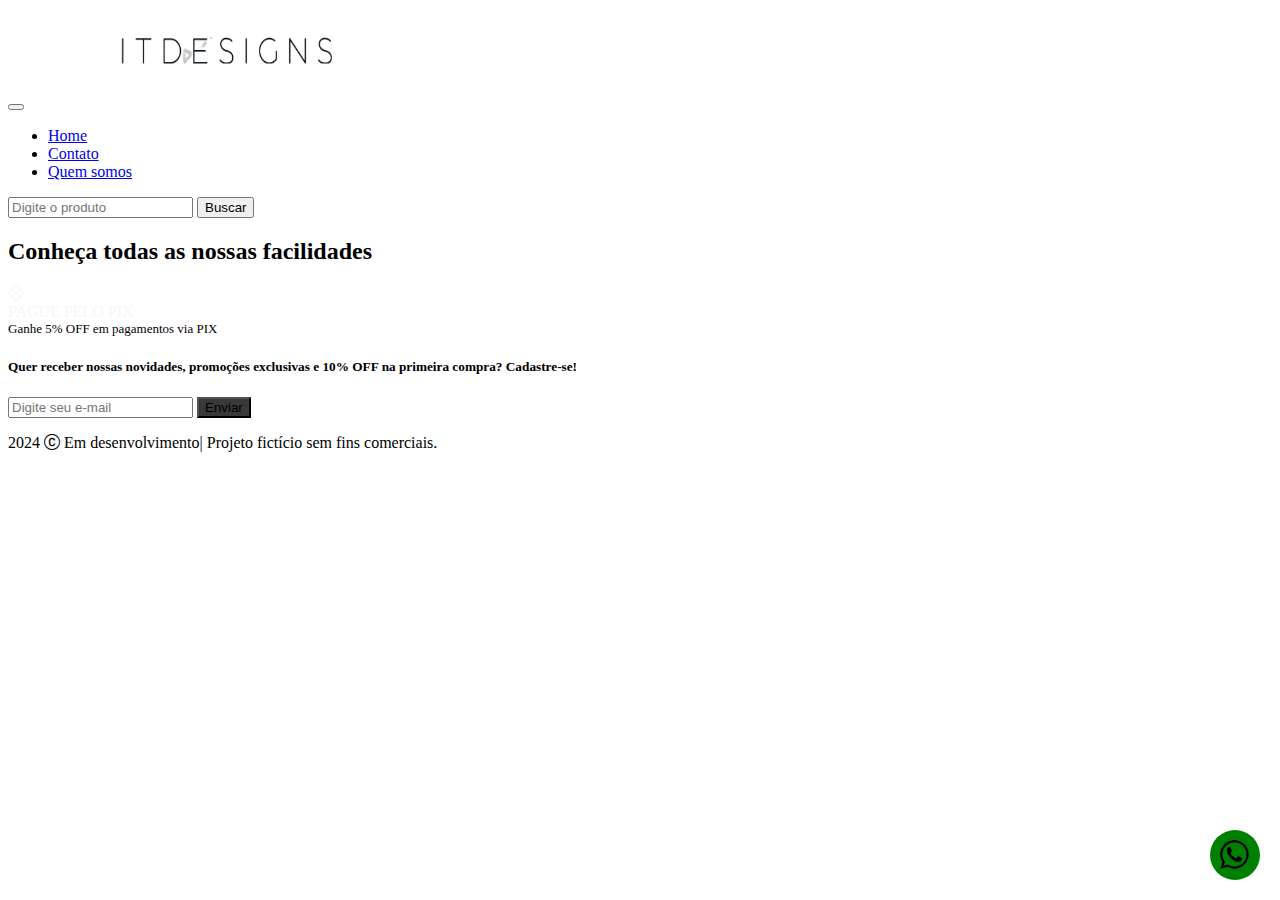
<file: TCC - MATEUS 4TII/base.html>
<!DOCTYPE html>
<html lang="pt-br">

<head>
  <meta charset="UTF-8">
  <meta http-equiv="X-UA-Compatible" content="IE=edge">
  <meta name="viewport" content="width=device-width, initial-scale=1.0">
  <link rel="shortcut icon" href="./img/favicon2.png" type="image/x-icon">
  <title>iTDesigns</title>
  <link rel="stylesheet" href="">
  <link rel="stylesheet" href="https://cdn.jsdelivr.net/npm/bootstrap-icons@1.10.3/font/bootstrap-icons.css">
  <link href="https://cdn.jsdelivr.net/npm/bootstrap@5.3.0-alpha1/dist/css/bootstrap.min.css" rel="stylesheet"
    integrity="sha384-GLhlTQ8iRABdZLl6O3oVMWSktQOp6b7In1Zl3/Jr59b6EGGoI1aFkw7cmDA6j6gD" crossorigin="anonymous">
  <link rel="stylesheet" href="./estilos.css">
</head>

<body>
            <!-- Barra de navegação -->
  <nav class="navbar navbar-expand-md bg-silver navbar-light">
    <div class="container-fluid">
      <a class="navbar-brand" href="#">
        <h1 id="logo"><img class="d-block" src="./img/nome-itdesigns-removebg-preview.png" alt="Logo da loja iTDesigns"></h1>
      </a>
      <button class="navbar-toggler" type="button" data-bs-toggle="collapse" data-bs-target="#navbarSupportedContent"
        aria-controls="navbarSupportedContent" aria-expanded="false" aria-label="Toggle navigation">
        <span class="navbar-toggler-icon"></span>
      </button>
      <div class="collapse navbar-collapse" id="navbarSupportedContent">
        <ul class="navbar-nav me-auto">
          <li class="nav-item">
            <a class="nav-link active" aria-current="page" href="#">Home</a>
          </li>
          <li class="nav-item">
            <a class="nav-link" href="#">Contato</a>
          </li>
          <li class="nav-item">
            <a class="nav-link" href="#">Quem somos</a>
          </li>
        </ul>
        <form class="d-flex" role="search">
          <input class="form-control me-2 rounded-0" type="search" placeholder="Digite o produto"
            aria-label="Pesquisar">
          <button class="btn btn-outline-dark rounded-0" type="submit">Buscar</button>
        </form>
      </div>
    </div>
  </nav>



  

           
    
                 <!--Informações Rodape-->

  <section class="pb-4 bg-black text-bg-dark">

    <h2 class="text-center py-3">Conheça todas as nossas facilidades</h2>

    <div class="d-flex flex-column flex-lg-row align-items-center justify-content-center gap-3 px-3">
      <div class="divs-facilidades d-flex align-items-center">
        <div><i class="verde-limao bi bi-x-diamond fs-1"></i></div>
        <div>
          <div class="ms-3 mb-1 verde-limao">PAGUE PELO PIX</div>
          <div class="texto-menor ms-3">Ganhe 5% OFF em
            pagamentos via PIX</div>
        </div>
      </div>
      
  </section>


  <!--Formulario E-mail-->

  <form class="container border border-secondary my-3 my-xl-5 p-3 text-center div-novidades mx-auto">
    <h5>
      Quer receber nossas novidades, promoções exclusivas e 10% OFF na primeira
      compra? Cadastre-se!
    </h5>

    <div class="input-group my-3">
      <input type="email" class="form-control border-secondary rounded-0" placeholder="Digite seu e-mail"
        aria-label="Digite seu e-mail" aria-describedby="button-addon2" />
      <button type="button" class="btn btn-primary botao-lilas rounded-0 border-0 " id="button-addon2">Enviar</button>
    </div>
  </form>

  <!-- Footer com Informações do Desenvolvedor-->

  <footer class="text-center bg-black text-bg-dark">
    <p class="card-text py-3">2024 <i class="bi bi-c-circle"></i> Em desenvolvimento| Projeto fictício sem fins
      comerciais.</p>
  </footer>

  <a href="https://wa.me/5544991375144" target="_blank" class="whatsapp-btn">
    <img src="img/what.png" alt="Ícone do WhatsApp">
  </a>

  <script src="https://cdn.jsdelivr.net/npm/bootstrap@5.3.0-alpha1/dist/js/bootstrap.bundle.min.js"
    integrity="sha384-w76AqPfDkMBDXo30jS1Sgez6pr3x5MlQ1ZAGC+nuZB+EYdgRZgiwxhTBTkF7CXvN"
    crossorigin="anonymous"></script>
</body>

</html>
</file>
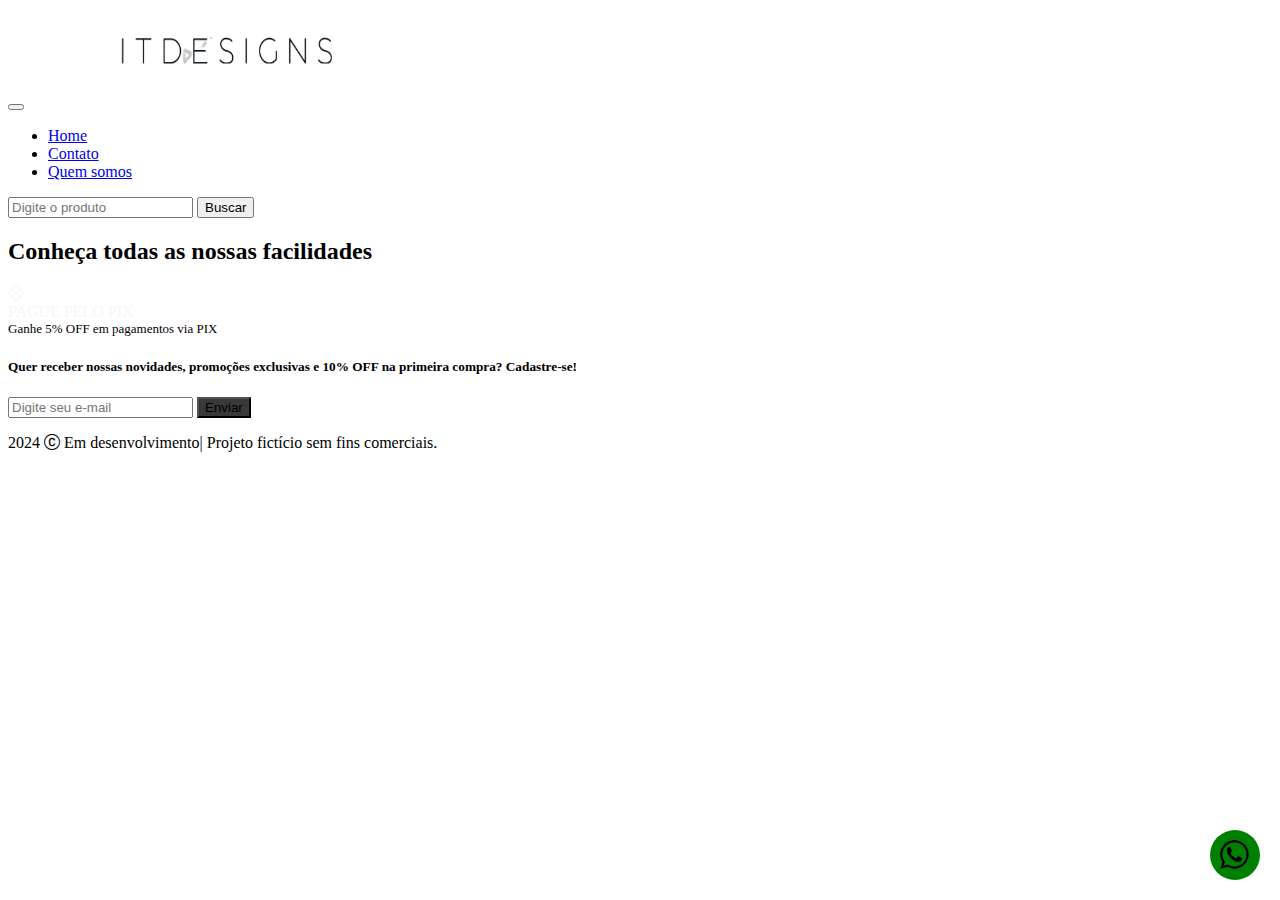
<file: TCC - MATEUS 4TII/contato.html>
<!DOCTYPE html>
<html lang="pt-br">

<head>
  <meta charset="UTF-8">
  <meta http-equiv="X-UA-Compatible" content="IE=edge">
  <meta name="viewport" content="width=device-width, initial-scale=1.0">
  <link rel="shortcut icon" href="./img/favicon2.png" type="image/x-icon">
  <title>iTDesigns</title>
  <link rel="stylesheet" href="">
  <link rel="stylesheet" href="https://cdn.jsdelivr.net/npm/bootstrap-icons@1.10.3/font/bootstrap-icons.css">
  <link href="https://cdn.jsdelivr.net/npm/bootstrap@5.3.0-alpha1/dist/css/bootstrap.min.css" rel="stylesheet"
    integrity="sha384-GLhlTQ8iRABdZLl6O3oVMWSktQOp6b7In1Zl3/Jr59b6EGGoI1aFkw7cmDA6j6gD" crossorigin="anonymous">
  <link rel="stylesheet" href="./estilos.css">
</head>

<body>
            <!-- Barra de navegação -->
  <nav class="navbar navbar-expand-md bg-silver navbar-light">
    <div class="container-fluid">
      <a class="navbar-brand" href="#">
        <h1 id="logo"><img class="d-block" src="./img/nome-itdesigns-removebg-preview.png" alt="Logo da loja iTDesigns"></h1>
      </a>
      <button class="navbar-toggler" type="button" data-bs-toggle="collapse" data-bs-target="#navbarSupportedContent"
        aria-controls="navbarSupportedContent" aria-expanded="false" aria-label="Toggle navigation">
        <span class="navbar-toggler-icon"></span>
      </button>
      <div class="collapse navbar-collapse" id="navbarSupportedContent">
        <ul class="navbar-nav me-auto">
          <li class="nav-item">
            <a class="nav-link active" aria-current="page" href="index.html">Home</a>
          </li>
          <li class="nav-item">
            <a class="nav-link" href="contato.html">Contato</a>
          </li>
          <li class="nav-item">
            <a class="nav-link" href="quem-somos.html">Quem somos</a>
          </li>
        </ul>
        <form class="d-flex" role="search">
          <input class="form-control me-2 rounded-0" type="search" placeholder="Digite o produto"
            aria-label="Pesquisar">
          <button class="btn btn-outline-dark rounded-0" type="submit">Buscar</button>
        </form>
      </div>
    </div>
  </nav>



  <div>
    
  </div>

           
    
                 <!--Informações Rodape-->

  <section class="pb-4 bg-black text-bg-dark">

    <h2 class="text-center py-3">Conheça todas as nossas facilidades</h2>

    <div class="d-flex flex-column flex-lg-row align-items-center justify-content-center gap-3 px-3">
      <div class="divs-facilidades d-flex align-items-center">
        <div><i class="verde-limao bi bi-x-diamond fs-1"></i></div>
        <div>
          <div class="ms-3 mb-1 verde-limao">PAGUE PELO PIX</div>
          <div class="texto-menor ms-3">Ganhe 5% OFF em
            pagamentos via PIX</div>
        </div>
      </div>
      
  </section>


  <!--Formulario E-mail-->

  <form class="container border border-secondary my-3 my-xl-5 p-3 text-center div-novidades mx-auto">
    <h5>
      Quer receber nossas novidades, promoções exclusivas e 10% OFF na primeira
      compra? Cadastre-se!
    </h5>

    <div class="input-group my-3">
      <input type="email" class="form-control border-secondary rounded-0" placeholder="Digite seu e-mail"
        aria-label="Digite seu e-mail" aria-describedby="button-addon2" />
      <button type="button" class="btn btn-primary botao-lilas rounded-0 border-0 " id="button-addon2">Enviar</button>
    </div>
  </form>

  <!-- Footer com Informações do Desenvolvedor-->

  <footer class="text-center bg-black text-bg-dark">
    <p class="card-text py-3">2024 <i class="bi bi-c-circle"></i> Em desenvolvimento| Projeto fictício sem fins
      comerciais.</p>
  </footer>

  <a href="https://wa.me/5544991375144" target="_blank" class="whatsapp-btn">
    <img src="img/what.png" alt="Ícone do WhatsApp">
  </a>

  <script src="https://cdn.jsdelivr.net/npm/bootstrap@5.3.0-alpha1/dist/js/bootstrap.bundle.min.js"
    integrity="sha384-w76AqPfDkMBDXo30jS1Sgez6pr3x5MlQ1ZAGC+nuZB+EYdgRZgiwxhTBTkF7CXvN"
    crossorigin="anonymous"></script>
</body>

</html>
</file>
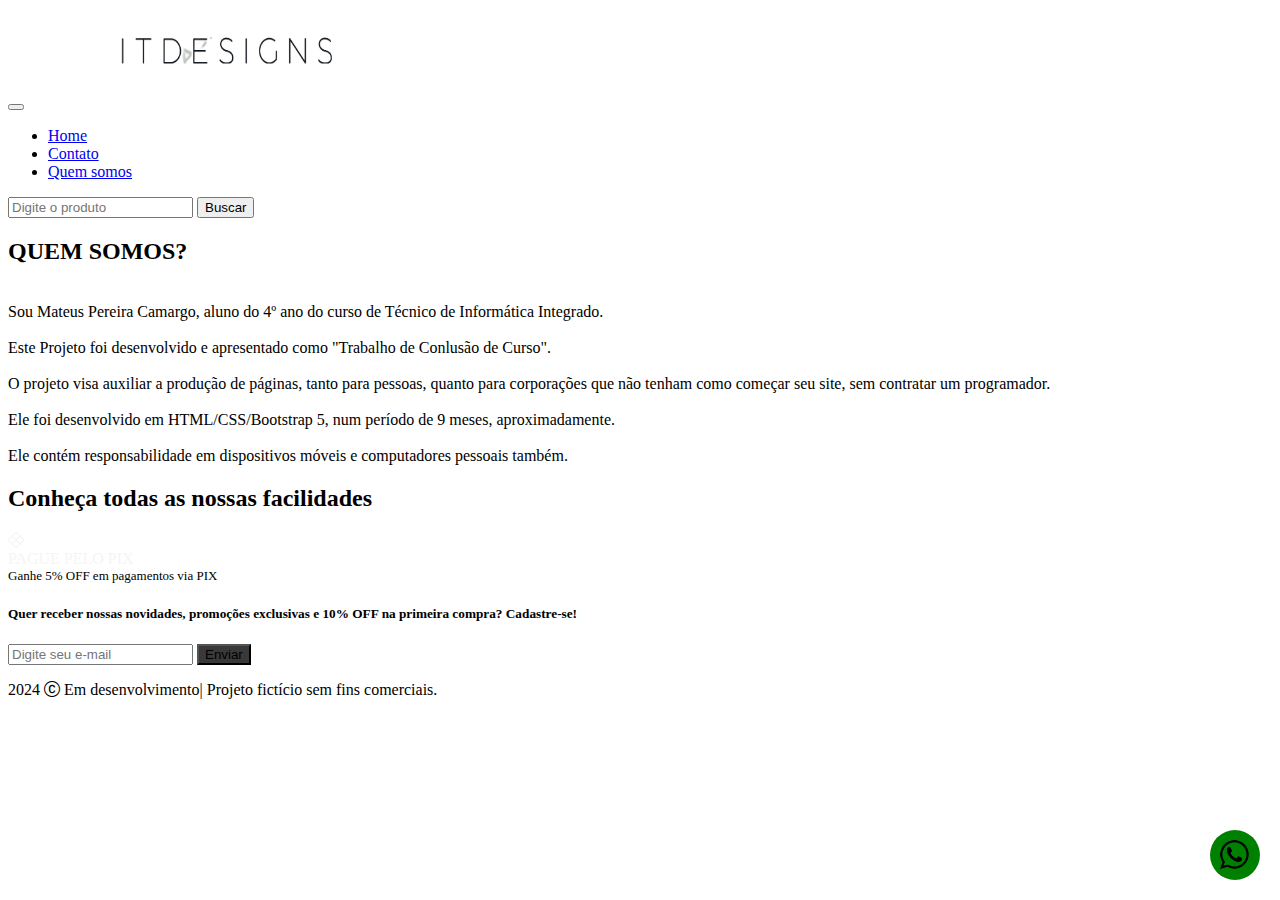
<file: TCC - MATEUS 4TII/quem-somos.html>
<!DOCTYPE html>
<html lang="pt-br">

<head>
  <meta charset="UTF-8">
  <meta http-equiv="X-UA-Compatible" content="IE=edge">
  <meta name="viewport" content="width=device-width, initial-scale=1.0">
  <link rel="shortcut icon" href="./img/favicon2.png" type="image/x-icon">
  <title>iTDesigns</title>
  <link rel="stylesheet" href="">
  <link rel="stylesheet" href="https://cdn.jsdelivr.net/npm/bootstrap-icons@1.10.3/font/bootstrap-icons.css">
  <link href="https://cdn.jsdelivr.net/npm/bootstrap@5.3.0-alpha1/dist/css/bootstrap.min.css" rel="stylesheet"
    integrity="sha384-GLhlTQ8iRABdZLl6O3oVMWSktQOp6b7In1Zl3/Jr59b6EGGoI1aFkw7cmDA6j6gD" crossorigin="anonymous">
  <link rel="stylesheet" href="./estilos.css">
</head>

<body>
            <!-- Barra de navegação -->
  <nav class="navbar sticky-top navbar-expand-md bg-silver navbar-light">
    <div class="container-fluid">
      <a class="navbar-brand" href="#">
        <h1 id="logo"><img class="d-block" src="./img/nome-itdesigns-removebg-preview.png" alt="Logo da loja iTDesigns"></h1>
      </a>
      <button class="navbar-toggler" type="button" data-bs-toggle="collapse" data-bs-target="#navbarSupportedContent"
        aria-controls="navbarSupportedContent" aria-expanded="false" aria-label="Toggle navigation">
        <span class="navbar-toggler-icon"></span>
      </button>
      <div class="collapse navbar-collapse" id="navbarSupportedContent">
        <ul class="navbar-nav me-auto">
          <li class="nav-item">
            <a class="nav-link active" aria-current="page" href="index.html">Home</a>
          </li>
          <li class="nav-item">
            <a class="nav-link" href="contato.html">Contato</a>
          </li>
          <li class="nav-item">
            <a class="nav-link" href="quem-somos.html">Quem somos</a>
          </li>
        </ul>
        <form class="d-flex" role="search">
          <input class="form-control me-2 rounded-0" type="search" placeholder="Digite o produto"
            aria-label="Pesquisar">
          <button class="btn btn-outline-dark rounded-0" type="submit">Buscar</button>
        </form>
      </div>
    </div>
  </nav>



  <div>
    <h2>QUEM SOMOS?</h2>
    <p>
        <br>Sou Mateus Pereira Camargo, aluno do 4º ano do curso de Técnico de Informática Integrado.</br>
        <br>Este Projeto foi desenvolvido e apresentado como "Trabalho de Conlusão de Curso".</br>

        <br>O projeto visa auxiliar a produção de páginas, tanto para pessoas, 
        quanto para corporações que não tenham como começar seu site, sem contratar um programador.</br>
        <br>Ele foi desenvolvido em HTML/CSS/Bootstrap 5, num período de 9 meses, aproximadamente.</br>

        <br>Ele contém responsabilidade em dispositivos móveis e computadores pessoais também.</br>
    </p>
  </div>

           
    
                 <!--Informações Rodape-->

  <section class="pb-4 bg-black text-bg-dark">

    <h2 class="text-center py-3">Conheça todas as nossas facilidades</h2>

    <div class="d-flex flex-column flex-lg-row align-items-center justify-content-center gap-3 px-3">
      <div class="divs-facilidades d-flex align-items-center">
        <div><i class="verde-limao bi bi-x-diamond fs-1"></i></div>
        <div>
          <div class="ms-3 mb-1 verde-limao">PAGUE PELO PIX</div>
          <div class="texto-menor ms-3">Ganhe 5% OFF em
            pagamentos via PIX</div>
        </div>
      </div>
      
  </section>


  <!--Formulario E-mail-->

  <form class="container border border-secondary my-3 my-xl-5 p-3 text-center div-novidades mx-auto">
    <h5>
      Quer receber nossas novidades, promoções exclusivas e 10% OFF na primeira
      compra? Cadastre-se!
    </h5>

    <div class="input-group my-3">
      <input type="email" class="form-control border-secondary rounded-0" placeholder="Digite seu e-mail"
        aria-label="Digite seu e-mail" aria-describedby="button-addon2" />
      <button type="button" class="btn btn-primary botao-lilas rounded-0 border-0 " id="button-addon2">Enviar</button>
    </div>
  </form>

  <!-- Footer com Informações do Desenvolvedor-->

  <footer class="text-center bg-black text-bg-dark">
    <p class="card-text py-3">2024 <i class="bi bi-c-circle"></i> Em desenvolvimento| Projeto fictício sem fins
      comerciais.</p>
  </footer>

  <a href="https://wa.me/5544991375144" target="_blank" class="whatsapp-btn">
    <img src="img/what.png" alt="Ícone do WhatsApp">
  </a>

  <script src="https://cdn.jsdelivr.net/npm/bootstrap@5.3.0-alpha1/dist/js/bootstrap.bundle.min.js"
    integrity="sha384-w76AqPfDkMBDXo30jS1Sgez6pr3x5MlQ1ZAGC+nuZB+EYdgRZgiwxhTBTkF7CXvN"
    crossorigin="anonymous"></script>
</body>

</html>
</file>
<file: TCC - MATEUS 4TII/estilos.css>
.texto-menor {
    font-size: 13px;
}

.divs-facilidades {
    width: 325px;
}

.div-novidades {
    width: 325px;
}

.botao-lilas {
    background-color: #393939;
}

.verde-limao {
    color: #f5f5f5;
}

@media(min-width: 768px) {

    .div-novidades {
        width: 696px;
    }

}

#logo {
    width: 350px;
    height: 50px;
    scale: 0.35;

}

.d-block {
    width: 600px;
    height: 75px;
}

#teste {
    align-items: center;
    justify-content: center;
    display: flex;
}

#back-ground {
    background-color: #0f0f0f;
}

#color-one {
    color: #ffffff;
}

#erro {
    height: 190px;
}

#produto2 {
    height: 383px;
}

#carouselExampleCaptions {
    height: 600px;
}

#carrossel-one {
    height: 600px;
}

.whatsapp-btn {
    position: fixed;
    bottom: 20px;
    right: 20px;
    width: 50px;
    height: 50px;
    background-color: green; /* Cor de fundo do botão */
    border-radius: 50%;
    display: flex;
    justify-content: center;
    align-items: center;
}
    
.whatsapp-btn img {
    width: 70%; /* Tamanho do ícone do WhatsApp */
}

.product-page {
    display: flex;
    flex-wrap: wrap;
    justify-content: space-between;
    background-color: #FFFFFF; /* White background */
}
      
.image-container {
    width: 40%;
    margin: 20px;
}
      
.image-container img {
    width: 100%;
    height: auto;
    border: 1px solid #000000; /* Black border */
}
      
.info-container {
    width: 50%;
    margin: 20px;
    text-align: left;
}
      
.price {
    font-size: 24px;
    font-weight: bold;
    color: #000000; /* Black text */
}
      
.description {
    font-size: 16px;
    color: #000000; /* Black text */
}
      
.buy-button:hover {

    background-color: #009dff; /* Dark gray background */
      
}

.container-fluid {
    background-color: #ffffff;
}
</file>
